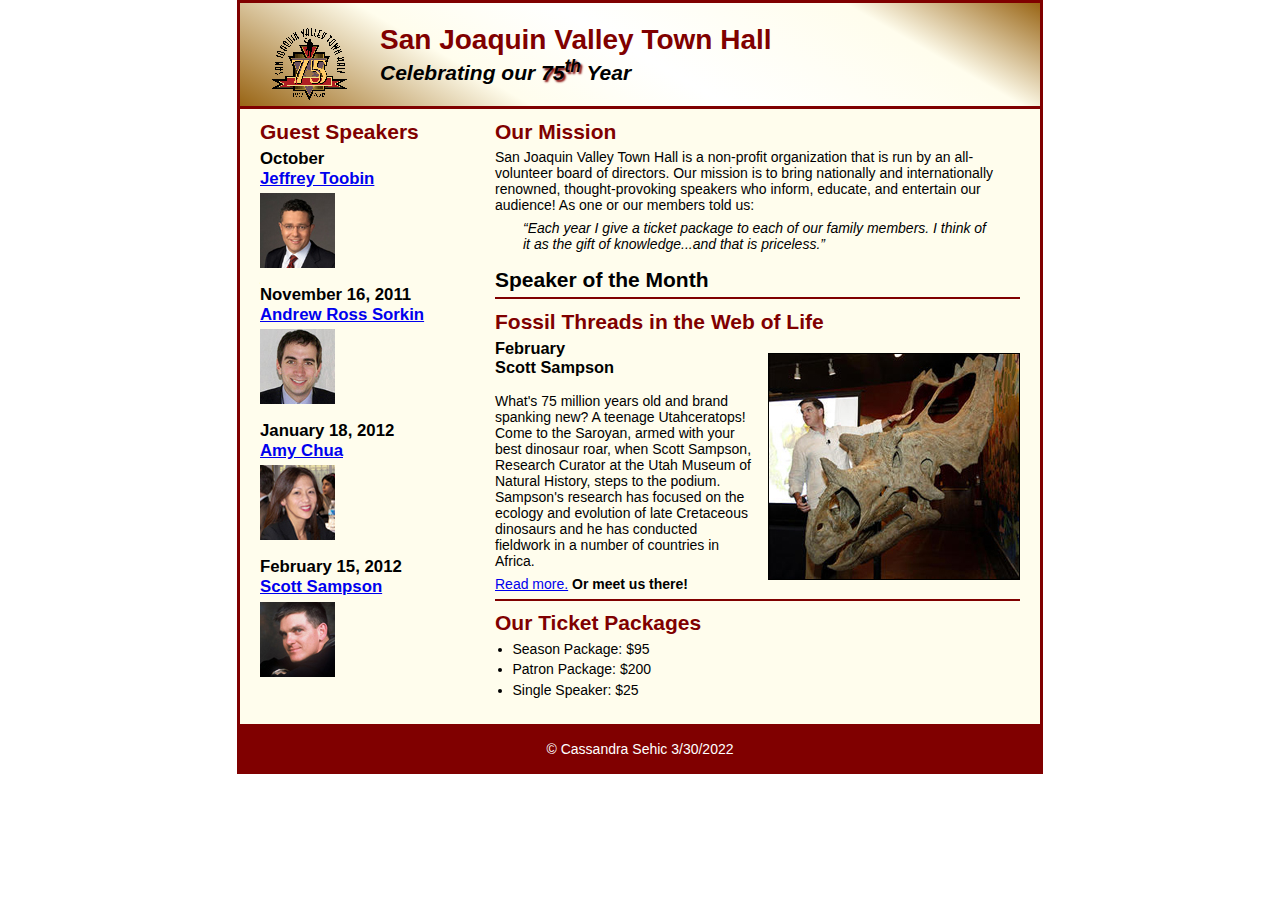
<file: index.html>
<!DOCTYPE html>
<html lang="en">

<head>
    <meta charset="utf-8">
    <title>San Joaquin Valley Town Hall</title>
    <link rel="shortcut icon" href="images/favicon.ico">
    <link rel="stylesheet" href="styles/main.css">
</head>

<body>
<header>
    <img src="images/town_hall_logo.gif" alt="Town Hall logo" height="80">
    <hgroup>
        <h1>San Joaquin Valley Town Hall</h1>
        <h2>Celebrating our <span class="shadow">75<sup>th</sup></span> Year</h2>
    </hgroup>
</header>

<section>
    <h1>Our Mission</h1>
    <p>San Joaquin Valley Town Hall is a non-profit organization that is run by an all-volunteer board of directors. Our mission is to bring nationally and internationally renowned, thought-provoking speakers who inform, educate, and entertain our audience! As one or our members told us:</p>
    <blockquote>&ldquo;Each year I give a ticket package to each of our family members. I think of it as the gift of knowledge...and that is priceless.&rdquo;</blockquote>
    <br>
    <h2><b>Speaker of the Month</b></h2>
    <article>
        <h1>Fossil Threads in the Web of Life</h1>
        <img src="images/sampson_dinosaur.jpg" alt="Scott Sampson with Dinosaur">
        <h3>February<br>Scott Sampson</h3>
        <br>
        <p>What's 75 million years old and brand spanking new? A teenage Utahceratops! Come to the Saroyan, armed with your best dinosaur roar, when Scott Sampson, Research Curator at the Utah Museum of Natural History, steps to the podium. Sampson's research has focused on the ecology and evolution of late Cretaceous dinosaurs and he has conducted fieldwork in a number of countries in Africa.</p>
        <p><a href="speakers/sampson.html">Read more.</a>&nbsp;<b>Or meet us there!</b></p>
    </article>
    <h1>Our Ticket Packages</h1>
    <ul>
        <li>Season Package: $95</li>
        <li>Patron Package: $200</li>
        <li>Single Speaker: $25</li>
    </ul>
</section>
<aside>
    <h1 id="speakers">Guest Speakers</h1>
    <h2>October<br><a href="speakers/toobin.html">Jeffrey Toobin</a></h2>
    <img src="images/toobin75.jpg" alt="Jeffrey Toobin photo">
    <h2>November 16, 2011<br><a href="speakers/sorkin.html">Andrew Ross Sorkin</a></h2>
    <img src="images/sorkin75.jpg" alt="Andrew Ross Sorkin photo">
    <h2>January 18, 2012<br><a href="speakers/chua.html">Amy Chua</a></h2>
    <img src="images/chua75.jpg" alt="Amy Chua photo">
    <h2>February 15, 2012<br><a href="speakers/sampson.html">Scott Sampson</a></h2>
    <img src="images/sampson75.jpg" alt="Scott Sampson">
</aside>
<footer>
    <p>&copy; Cassandra Sehic 3/30/2022</p>
</footer>
</body>
</html>
</file>
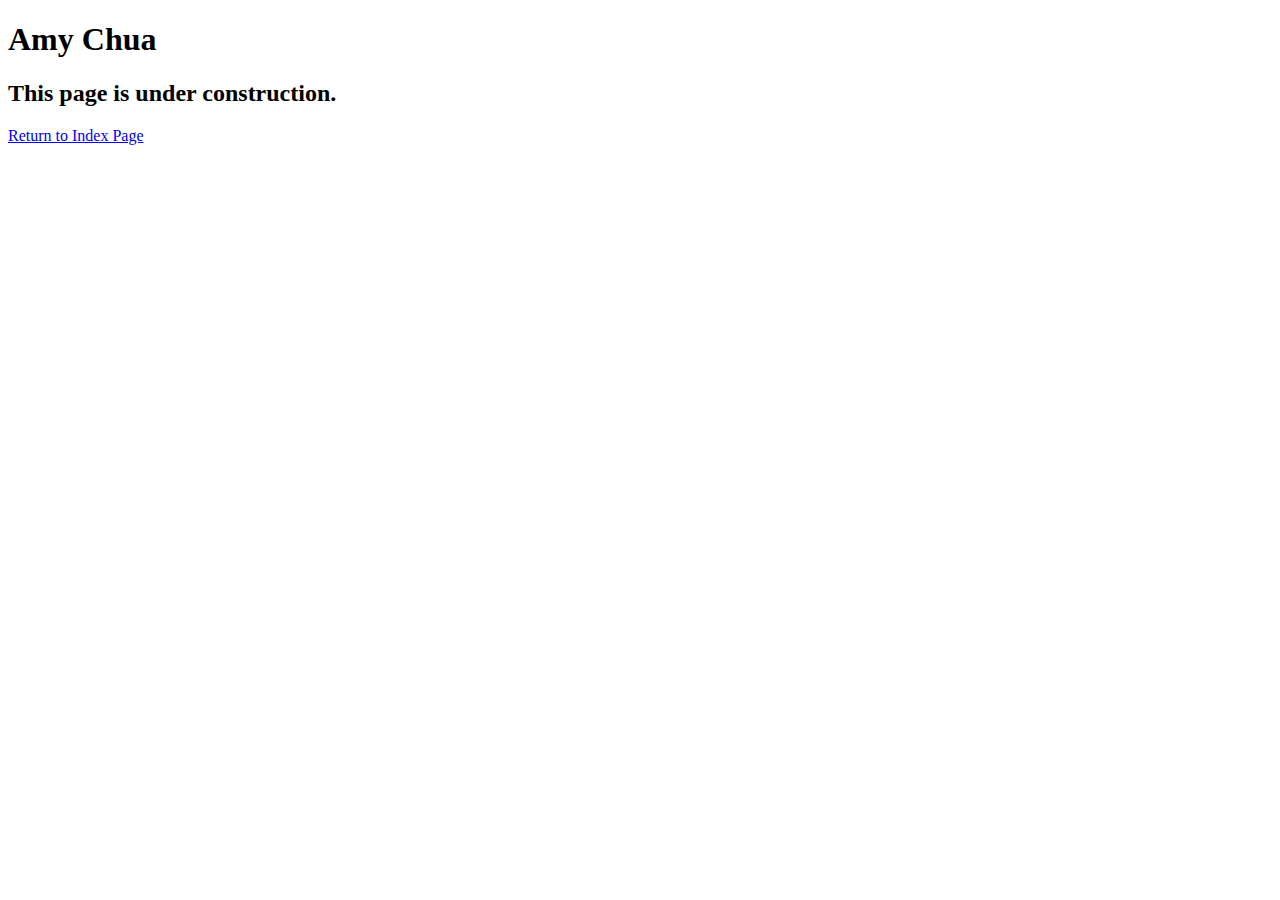
<file: speakers/chua.html>
<!DOCTYPE html>
<html lang="en">

<head>
	<meta charset="utf-8">
	<title>San Joaquin Valley Town Hall</title>
	<link rel="shortcut icon" href="../images/favicon.ico">
</head>

<body>
	<main>
		<h1>Amy Chua</h1>
		<h2>This page is under construction.</h2>
		<p><a href="../index.html">Return to Index Page</a></p>
	</main>
</body>

</html>
</file>
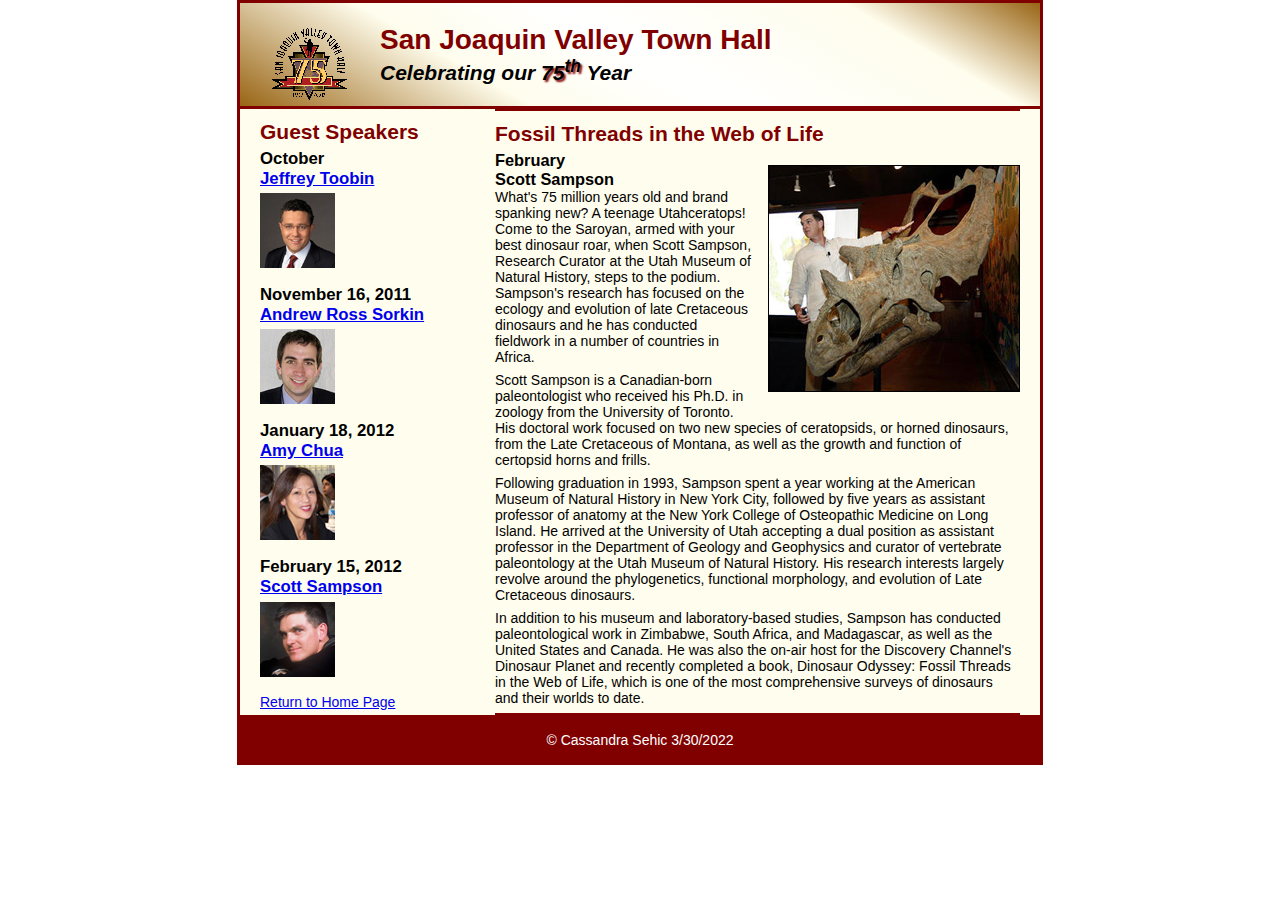
<file: speakers/sampson.html>
<!DOCTYPE html>
<html lang="en">

<head>
    <meta charset="utf-8">
    <title>San Joaquin Valley Town Hall</title>
    <link rel="stylesheet" href="../styles/sampson.css">
    <link rel="shortcut icon" href="../images/favicon.ico">
</head>

<body>
<header>
    <img src="../images/town_hall_logo.gif" alt="Town Hall logo" height="80">
    <hgroup>
        <h1>San Joaquin Valley Town Hall</h1>
        <h2>Celebrating our <span class="shadow">75<sup>th</sup></span> Year</h2>
    </hgroup>
</header>

<section>
    <article>
        <h1>Fossil Threads in the Web of Life</h1>
        <img src="../images/sampson_dinosaur.jpg" alt="Scott Sampson with Dinosaur">
        <h3>February<br>Scott Sampson</h3>

        <p>What's 75 million years old and brand spanking new? A teenage Utahceratops! Come to the
            Saroyan, armed with your best dinosaur roar, when Scott Sampson, Research Curator at the
            Utah Museum of Natural History, steps to the podium. Sampson's research has focused on the
            ecology and evolution of late Cretaceous dinosaurs and he has conducted fieldwork in a number
            of countries in Africa.</p>

            <p>Scott Sampson is a Canadian-born paleontologist who received his Ph.D. in zoology from the
            University of Toronto. His doctoral work focused on two new species of ceratopsids, or horned
            dinosaurs, from the Late Cretaceous of Montana, as well as the growth and function of certopsid
            horns and frills.</p>

            <p>Following graduation in 1993, Sampson spent a year working at the American Museum of Natural
            History in New York City, followed by five years as assistant professor of anatomy at the New
            York College of Osteopathic Medicine on Long Island. He arrived at the University of Utah
            accepting a dual position as assistant professor in the Department of Geology and Geophysics
            and curator of vertebrate paleontology at the Utah Museum of Natural History. His research
            interests largely revolve around the phylogenetics, functional morphology, and evolution of
            Late Cretaceous dinosaurs.</p>

            <p>In addition to his museum and laboratory-based studies, Sampson has conducted paleontological
            work in Zimbabwe, South Africa, and Madagascar, as well as the United States and Canada. He was
            also the on-air host for the Discovery Channel's Dinosaur Planet and recently completed a book,
            Dinosaur Odyssey: Fossil Threads in the Web of Life, which is one of the most
            comprehensive surveys of dinosaurs and their worlds to date.
        </p>
    </article>
</section>
<aside>
    <h1 id="speakers">Guest Speakers</h1>
    <h2>October<br><a href="../speakers/toobin.html">Jeffrey Toobin</a></h2>
    <img src="../images/toobin75.jpg" alt="Jeffrey Toobin photo">
    <h2>November 16, 2011<br><a href="../speakers/sorkin.html">Andrew Ross Sorkin</a></h2>
    <img src="../images/sorkin75.jpg" alt="Andrew Ross Sorkin photo">
    <h2>January 18, 2012<br><a href="../speakers/chua.html">Amy Chua</a></h2>
    <img src="../images/chua75.jpg" alt="Amy Chua photo">
    <h2>February 15, 2012<br><a href="../speakers/sampson.html">Scott Sampson</a></h2>
    <img src="../images/sampson75.jpg" alt="Scott Sampson">
    <p><a href="../index.html">Return to Home Page</a></p>
</aside>
<footer>
    <p>&copy; Cassandra Sehic 3/30/2022</p>
</footer>
</body>
</html>
</file>
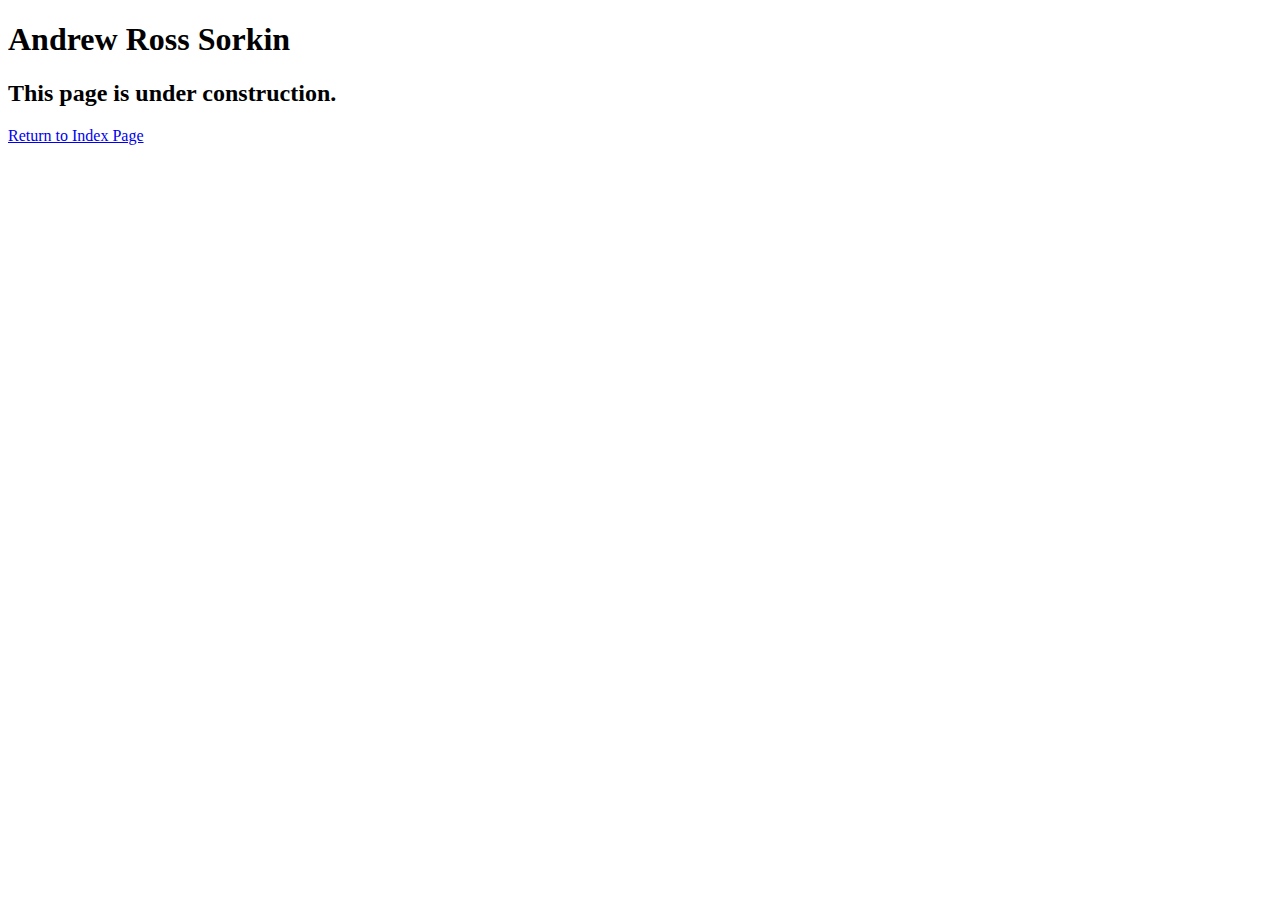
<file: speakers/sorkin.html>
<!DOCTYPE html>
<html lang="en">

<head>
	<meta charset="utf-8">
	<title>San Joaquin Valley Town Hall</title>
	<link rel="shortcut icon" href="../images/favicon.ico">
</head>

<body>
	<main>
		<h1>Andrew Ross Sorkin</h1>
		<h2>This page is under construction.</h2>
		<p><a href="../index.html">Return to Index Page</a></p>
	</main>
</body>

</html>
</file>
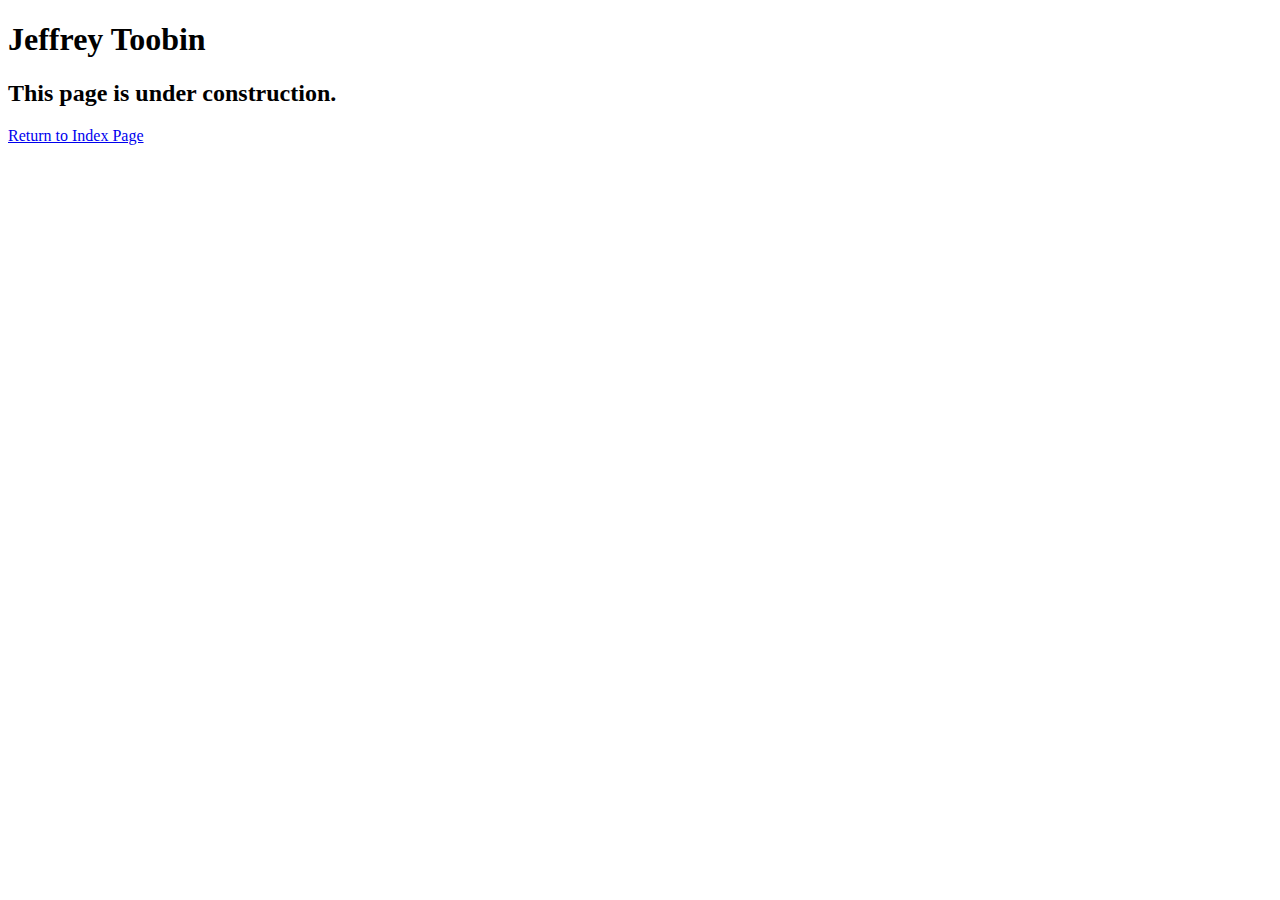
<file: speakers/toobin.html>
<!DOCTYPE html>
<html lang="en">

<head>
	<meta charset="utf-8">
	<title>San Joaquin Valley Town Hall</title>
	<link rel="shortcut icon" href="../images/favicon.ico">
</head>

<body>
    <main>
	    <h1>Jeffrey Toobin</h1>
	    <h2>This page is under construction.</h2>
		<p><a href="../index.html">Return to Index Page</a></p>
    </main>
</body>

</html>
</file>
<file: styles/main.css>
article, aside, figure, footer, header, section {
    display: block;
}

* {
    margin: 0;
    padding: 0;
}
html {
    background-color: white;
}
body {
    font-family: Arial, Helvetica, sans-serif;
    font-size: 87.5%;
    width: 800px;
    margin: 0 auto;
    border: 3px solid #800000;
    background-color: #fffded;
}
a:focus, a:hover {
    font-style: italic;
}

header {
    border-bottom: 3px solid #800000;
    padding: 1.5em 0;
    background-image: -moz-linear-gradient(
            30deg, #996515 0%, #fffded 30%, white 50%, #fffded 80%, #996515 100%);
    background-image: -webkit-linear-gradient(
            30deg, #996515 0%, #fffded 30%, white 50%, #fffded 80%, #996515 100%);
    background-image: -o-linear-gradient(
            30deg, #996515 0%, #fffded 30%, white 50%, #fffded 80%, #996515 100%);
    background-image: linear-gradient(
            30deg, #996515 0%, #fffded 30%, white 50%, #fffded 80%, #996515 100%);
}
header h1 {
    color: #800000;
}
header h2 {
    font-style: italic;
}
header img {
    float: left;
    padding: 0 30px;
}
.shadow {
    text-shadow: 2px 2px 2px #800000;
}

section {
    clear: left;
    padding: 0 20px;
    width: 525px;
    float: right;
}
section h1 {
    color: #800000;
    font-size: 150%;
    padding: .5em 0 .25em;
}
section h2 {
    font-size: 150%;
    font-style: bold;
    padding-bottom: .25em;
}
section p {
    padding-bottom: .5em;
}
section blockquote {
    padding: 0 2em;
    font-style: italic;
}
section ul {
    padding: 0 0 1.5em 1.25em;
}
section li {
    padding-bottom: .35em;
}

article {
    border-top: 2px solid #800000;
    border-bottom: 2px solid #800000;
}
article h1 {
    color: #800000;
}
article img {
    float: right;
    margin: 1em 0 1em 1em;
    border: 1px solid black;
}
aside {
    width: 215px;
    float: right;
    padding-left: 20px;
}
aside h1 {
    color: #800000;
    font-size: 150%;
    padding: .5em 0 .25em;
}
aside h2 {
    font-size: 120%;
    padding-bottom: .25em;
}
aside img {
    padding-bottom: 1em;
}

#speakers {

}

footer {
    border-top: 3px solid #800000;
    clear: both;
    background-color: #800000;
    color: white;
}
footer p {
    padding: 1em 0;
    text-align: center;
}
</file>
<file: styles/sampson.css>
article, aside, figure, footer, header, section {
    display: block;
}
* {
    margin: 0;
    padding: 0;
}
html {
    background-color: white;
}
body {
    font-family: Arial, Helvetica, sans-serif;
    font-size: 87.5%;
    width: 800px;
    margin: 0 auto;
    border: 3px solid #800000;
    background-color: #fffded;
}
a:focus, a:hover {
    font-style: italic;
}

header {
    border-bottom: 3px solid #800000;
    padding: 1.5em 0;
    background-image: -moz-linear-gradient(
            30deg, #996515 0%, #fffded 30%, white 50%, #fffded 80%, #996515 100%);
    background-image: -webkit-linear-gradient(
            30deg, #996515 0%, #fffded 30%, white 50%, #fffded 80%, #996515 100%);
    background-image: -o-linear-gradient(
            30deg, #996515 0%, #fffded 30%, white 50%, #fffded 80%, #996515 100%);
    background-image: linear-gradient(
            30deg, #996515 0%, #fffded 30%, white 50%, #fffded 80%, #996515 100%);
}
header h1 {
    color: #800000;
}
header h2 {
    font-style: italic;
}
header img {
    float: left;
    padding: 0 30px;
}
.shadow {
    text-shadow: 2px 2px 2px #800000;
}



section {
    clear: left;
    padding: 0 20px;
    width: 525px;
    float: right;
}
section h1 {
    color: #800000;
    font-size: 150%;
    padding: .5em 0 .25em;
}
section h2 {
    font-size: 150%;
    font-style: bold;
    padding-bottom: .25em;
}
section p {
    padding-bottom: .5em;
}
section blockquote {
    padding: 0 2em;
    font-style: italic;
}
section ul {
    padding: 0 0 1.5em 1.25em;
}
section li {
    padding-bottom: .35em;
}

article {
    border-top: 2px solid #800000;
    border-bottom: 2px solid #800000;
}
article h1 {
    color: #800000;
}
article img {
    float: right;
    margin: 1em 0 1em 1em;
    border: 1px solid black;
}
aside {
    width: 215px;
    float: right;
    padding-left: 20px;
}
aside h1 {
    color: #800000;
    font-size: 150%;
    padding: .5em 0 .25em;
}
aside h2 {
    font-size: 120%;
    padding-bottom: .25em;
}
aside img {
    padding-bottom: 1em;
}

#speakers {

}

footer {
    border-top: 3px solid #800000;
    clear: both;
    background-color: #800000;
    color: white;
}
footer p {
    padding: 1em 0;
    text-align: center;
}
</file>
